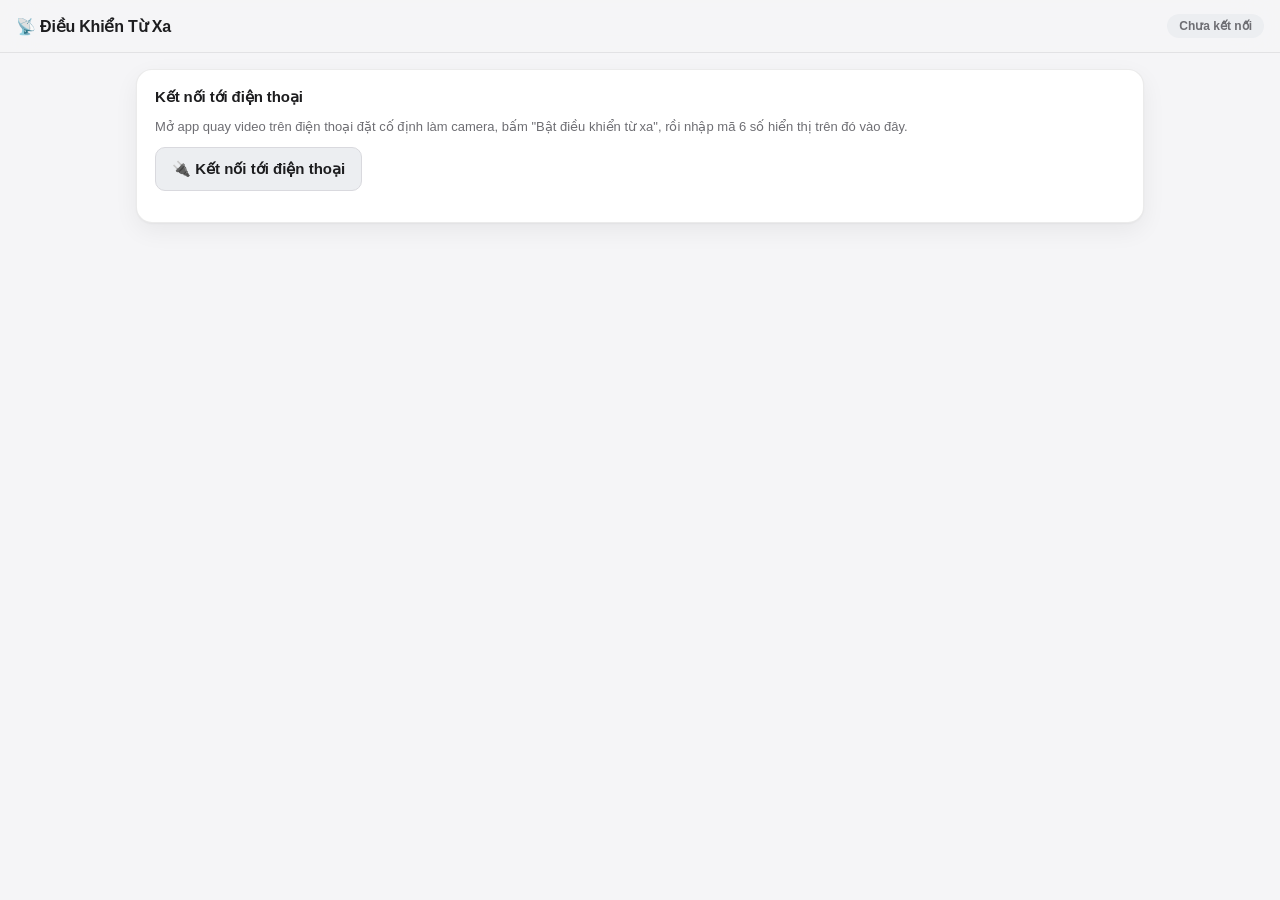
<file: control.html>
<!DOCTYPE html>
<html lang="vi">
<head>
<meta charset="UTF-8" />
<meta name="viewport" content="width=device-width, initial-scale=1" />
<title>Điều Khiển Từ Xa - Quay Video Xác Nhận Đơn Hàng</title>
<link rel="stylesheet" href="styles.css?v=20260912c" />
<style>
  /* Trang này dùng chủ yếu trên máy tính -> nới rộng khung chứa (mặc định
     480px trong styles.css dùng chung là để vừa điện thoại) và chia 2 cột:
     trái = trạng thái/nút bấm, phải = màn hình xem trực tiếp, để không phải
     kéo dài trang xuống mới thấy hết mọi thứ. */
  body .container { max-width: 1040px; }
  .connect-row { display: flex; gap: 8px; margin-top: 10px; }
  .connect-row input {
    flex: 1;
    font-size: 22px;
    letter-spacing: 4px;
    text-align: center;
    font-weight: 700;
  }
  .control-layout {
    display: grid;
    grid-template-columns: minmax(0, 1fr) minmax(260px, 360px);
    gap: 18px;
    align-items: start;
  }
  .control-col-right .live-preview-wrap { margin-bottom: 10px; }
  @media (max-width: 760px) {
    .control-layout { grid-template-columns: 1fr; }
    .control-col-right { order: -1; } /* trên màn hẹp: vẫn ưu tiên hiện video lên trên cùng */
  }
  .status-grid {
    display: grid;
    grid-template-columns: 1fr 1fr;
    gap: 10px;
    margin-bottom: 4px;
  }
  .status-box {
    background: var(--bg);
    border: 1px solid var(--border);
    border-radius: var(--radius-sm);
    padding: 10px 12px;
  }
  .status-box .k { color: var(--muted); display: block; margin-bottom: 4px; font-size: 12px; }
  .status-box .v { font-size: 15px; font-weight: 700; }
  .status-box .v.on { color: var(--success); }
  .status-box .v.off { color: var(--muted); }
  .ctrl-grid {
    display: grid;
    grid-template-columns: 1fr 1fr;
    gap: 10px;
    margin-top: 14px;
  }
  .ctrl-grid .btn { padding: 16px 10px; font-size: 15px; }
  .ctrl-grid .full { grid-column: 1 / -1; }
  .last-updated { font-size: 12px; color: var(--muted); margin-top: 10px; text-align: right; }
  /* Hàng đợi tải lên hiển thị trên máy tính (mục 5) — cùng kiểu status-box */
  .ctl-queue-wrap { margin-top: 14px; }
  .ctl-queue-wrap .k { color: var(--muted); display: block; margin-bottom: 6px; font-size: 12px; }
  .ctl-queue-item {
    display: flex;
    align-items: center;
    gap: 8px;
    background: var(--bg);
    border: 1px solid var(--border);
    border-radius: var(--radius-sm);
    padding: 8px 10px;
    margin-bottom: 6px;
    font-size: 13px;
  }
  .ctl-queue-item .oc { font-weight: 700; flex: 0 0 auto; }
  .ctl-queue-item .st { color: var(--muted); flex: 1 1 auto; overflow: hidden; text-overflow: ellipsis; white-space: nowrap; }
  .ctl-queue-item.st-success .st { color: var(--success); }
  .ctl-queue-item.st-error .st { color: #c62a20; }
  .live-preview-wrap video#liveVideoEl {
    position: absolute;
    inset: 0;
    width: 100%;
    height: 100%;
    object-fit: cover;
    z-index: 3;
    background: #000;
  }
  .live-badge {
    position: absolute;
    top: 10px;
    left: 10px;
    background: rgba(0, 0, 0, 0.6);
    color: #ff6961;
    padding: 4px 10px;
    border-radius: var(--radius-pill);
    font-size: 12px;
    font-weight: 700;
    z-index: 5;
  }
  .btn-mute-toggle {
    position: absolute;
    bottom: 10px;
    right: 10px;
    background: rgba(0, 0, 0, 0.55);
    color: #fff;
    border: none;
    border-radius: var(--radius-pill);
    width: 34px;
    height: 34px;
    font-size: 16px;
    cursor: pointer;
    z-index: 5;
  }
</style>
</head>
<body>

<header class="topbar">
  <h1>📡 Điều Khiển Từ Xa</h1>
  <div id="connPill" class="pill pill-checking">Chưa kết nối</div>
</header>

<main class="container">

  <section class="card" id="connectCard">
    <h2>Kết nối tới điện thoại</h2>
    <p class="muted" id="connectHint">Mở app quay video trên điện thoại đặt cố định làm camera, bấm "Bật điều khiển từ xa", rồi nhập mã 6 số hiển thị trên đó vào đây.</p>
    <button id="btnConnectToggle" class="btn btn-secondary" type="button">🔌 Kết nối tới điện thoại</button>
    <div class="connect-row hidden" id="connectExpandWrap">
      <input id="pairCodeInput" type="text" inputmode="numeric" maxlength="6" placeholder="000000" autocomplete="off" />
      <button id="btnConnect" class="btn btn-primary" type="button">Kết nối</button>
    </div>
    <p id="connectMsg" class="muted"></p>
  </section>

  <section class="card hidden" id="orderCard">
    <h2>Thông tin đơn hàng</h2>
    <label for="ctlOrderCode">Mã đơn hàng</label>
    <input id="ctlOrderCode" type="text" placeholder="Nhập hoặc bắn mã (máy quét mã vạch rời)" autocomplete="off" autocapitalize="characters" />

    <label for="ctlCallerName">Người gọi</label>
    <select id="ctlCallerName">
      <option value="">-- Chọn người gọi --</option>
    </select>

    <label for="ctlCallDate">Ngày gọi</label>
    <input id="ctlCallDate" type="date" />

    <label for="ctlReason">Lý do / Kết quả cuộc gọi</label>
    <select id="ctlReason">
      <option value="">-- Chọn lý do --</option>
    </select>
    <input id="ctlReasonOther" type="text" placeholder="Nhập lý do khác..." class="hidden" />

    <label for="ctlNote">Ghi chú thêm (không bắt buộc)</label>
    <textarea id="ctlNote" rows="2" placeholder="Ghi chú..."></textarea>
  </section>

  <section class="card hidden" id="controlCard">
    <h2>Trạng thái điện thoại — Đơn: <span id="curOrderCode">—</span></h2>

    <div class="control-layout">
      <div class="control-col-left">
        <div class="status-grid">
          <div class="status-box"><span class="k">Camera</span><span id="stCamera" class="v off">Đang tắt</span></div>
          <div class="status-box"><span class="k">Đang quay</span><span id="stRecording" class="v off">Không</span></div>
          <div class="status-box"><span class="k">Thời gian quay</span><span id="stRecTime" class="v off">00:00</span></div>
          <div class="status-box"><span class="k">Có video</span><span id="stVideo" class="v off">Chưa</span></div>
          <div class="status-box"><span class="k">Hàng đợi tải lên</span><span id="stQueue" class="v off">0</span></div>
        </div>

        <div class="ctrl-grid">
          <button id="cbOpenCamera" class="btn btn-secondary" type="button">🎥 Mở camera</button>
          <button id="cbCloseCamera" class="btn btn-secondary" type="button">🚫 Tắt camera</button>
          <button id="cbStartRec" class="btn btn-primary" type="button">⏺ Bắt đầu quay</button>
          <button id="cbStopRec" class="btn btn-danger" type="button">⏹ Dừng quay</button>
          <button id="cbRetake" class="btn btn-secondary" type="button">↺ Quay lại</button>
          <button id="cbSkip" class="btn btn-secondary" type="button">⏭ Bỏ qua</button>
          <button id="cbUpload" class="btn btn-primary full" type="button">⬆️ Tải lên hàng đợi</button>
        </div>

        <div class="ctl-queue-wrap hidden" id="ctlQueueWrap">
          <span class="k">Kết quả tải lên hàng đợi</span>
          <div id="ctlQueueList"></div>
        </div>

        <p class="last-updated" id="lastUpdated"></p>
      </div>

      <div class="control-col-right">
        <div class="live-preview-wrap" id="livePreviewWrap">
          <video id="liveVideoEl" autoplay playsinline muted class="hidden"></video>
          <img id="livePreviewImg" class="hidden" alt="Xem trực tiếp từ điện thoại" />
          <div id="livePreviewPlaceholder" class="live-preview-placeholder">📷 Camera đang tắt</div>
          <div id="liveBadge" class="live-badge hidden">🔴 Trực tiếp</div>
          <button id="btnMuteToggle" class="btn-mute-toggle hidden" type="button" title="Bật/tắt tiếng">🔇</button>
        </div>
        <p id="remoteErrorMsg" class="remote-error hidden"></p>
      </div>
    </div>
  </section>

</main>

<script src="config.js?v=20260912c"></script>
<script>
(function () {
  'use strict';

  var CFG = window.APP_CONFIG || {};
  var GAS_URL = CFG.GAS_WEB_APP_URL;
  var ACCESS_CODE = CFG.ACCESS_CODE || '';

  var $ = function (id) { return document.getElementById(id); };

  var connPill = $('connPill');
  var connectCard = $('connectCard');
  var orderCard = $('orderCard');
  var controlCard = $('controlCard');
  var pairCodeInput = $('pairCodeInput');
  var btnConnect = $('btnConnect');
  var connectMsg = $('connectMsg');
  var btnConnectToggle = $('btnConnectToggle');
  var connectExpandWrap = $('connectExpandWrap');
  var connectHint = $('connectHint');

  var curOrderCode = $('curOrderCode');
  var stCamera = $('stCamera');
  var stRecording = $('stRecording');
  var stRecTime = $('stRecTime');
  var stVideo = $('stVideo');
  var stQueue = $('stQueue');
  var ctlQueueWrap = $('ctlQueueWrap');
  var ctlQueueList = $('ctlQueueList');
  var lastUpdated = $('lastUpdated');
  var recTimerInterval_ = null;
  var recBaseElapsedSec_ = 0;
  var recBaseAtMs_ = 0;

  // ---- Form nhập thông tin đơn hàng ngay trên máy tính (điện thoại chỉ
  // làm camera, không ai gõ trên điện thoại nữa) ----
  var ctlOrderCode = $('ctlOrderCode');
  var ctlCallerName = $('ctlCallerName');
  var ctlCallDate = $('ctlCallDate');
  var ctlReason = $('ctlReason');
  var ctlReasonOther = $('ctlReasonOther');
  var ctlNote = $('ctlNote');
  var cbUpload = $('cbUpload');

  var pairCode = '';
  var statusPollTimer = null;
  var lastStatus = null;
  var missedPolls = 0;

  // ---- Video trực tiếp thật (WebRTC) — xem app.js: điện thoại chủ động
  // gửi "offer", trang này nhận + trả lời "answer" qua GAS (chỉ trao đổi
  // thông tin kết nối lúc đầu), sau đó video/âm thanh chạy trực tiếp
  // điện thoại -> máy này qua cùng mạng wifi, không qua GAS nữa nên mượt.
  var pc_ = null;
  var webrtcLastOfferSid_ = '';
  var webrtcOfferPollTimer_ = null;
  var webrtcConnected_ = false;
  var liveVideoEl = $('liveVideoEl');
  var liveBadge = $('liveBadge');
  var btnMuteToggle = $('btnMuteToggle');

  btnMuteToggle.addEventListener('click', function () {
    liveVideoEl.muted = !liveVideoEl.muted;
    btnMuteToggle.textContent = liveVideoEl.muted ? '🔇' : '🔊';
  });

  btnConnect.addEventListener('click', connect_);
  pairCodeInput.addEventListener('keydown', function (e) {
    if (e.key === 'Enter') connect_();
  });

  // Mục 4: gọn giao diện — mặc định chỉ hiện nút "Kết nối", bấm vào mới "xổ
  // ra" khung nhập mã, thay vì luôn hiện sẵn khung nhập chiếm chỗ.
  btnConnectToggle.addEventListener('click', function () {
    var opening = connectExpandWrap.classList.contains('hidden');
    connectExpandWrap.classList.toggle('hidden', !opening);
    if (opening) pairCodeInput.focus();
  });

  ctlOrderCode.addEventListener('input', function () {
    var pos = ctlOrderCode.selectionStart;
    ctlOrderCode.value = ctlOrderCode.value.toUpperCase();
    ctlOrderCode.setSelectionRange(pos, pos);
    updateUploadEnabled_();
  });
  ctlReason.addEventListener('change', function () {
    if (ctlReason.value === '__OTHER__') {
      ctlReasonOther.classList.remove('hidden');
    } else {
      ctlReasonOther.classList.add('hidden');
      ctlReasonOther.value = '';
    }
    updateUploadEnabled_();
  });
  [ctlCallerName, ctlCallDate, ctlReasonOther].forEach(function (el) {
    el.addEventListener('change', updateUploadEnabled_);
    el.addEventListener('input', updateUploadEnabled_);
  });

  ctlCallDate.value = todayStr_();
  loadOrderConfig_();

  $('cbOpenCamera').addEventListener('click', function () { sendCommand_('openCamera'); });
  $('cbCloseCamera').addEventListener('click', function () { sendCommand_('closeCamera'); });
  $('cbStartRec').addEventListener('click', function () { sendCommand_('startRecording'); });
  $('cbStopRec').addEventListener('click', function () { sendCommand_('stopRecording'); });
  $('cbRetake').addEventListener('click', function () { sendCommand_('retake'); });
  $('cbSkip').addEventListener('click', function () {
    if (!confirm('Bỏ qua đơn này (không upload video)?')) return;
    sendCommand_('skip', collectOrderData_());
    resetOrderFields_();
  });
  cbUpload.addEventListener('click', function () {
    if (cbUpload.disabled) return;
    sendCommand_('upload', collectOrderData_());
    resetOrderFields_();
  });

  // ---- Nạp danh sách Người gọi / Lý do từ máy chủ (dùng chung API với app
  // trên điện thoại), để chọn được y hệt như trên điện thoại ----
  function loadOrderConfig_() {
    if (!GAS_URL || GAS_URL.indexOf('DÁN_URL') !== -1) return;
    fetch(GAS_URL + '?action=config')
      .then(function (res) { return res.json(); })
      .then(function (data) {
        if (!data.ok) throw new Error(data.error || 'Lỗi không xác định');
        fillSelect_(ctlCallerName, data.callers, '-- Chọn người gọi --');
        fillSelect_(ctlReason, data.reasons, '-- Chọn lý do --', true);
      })
      .catch(function () { /* dùng danh sách rỗng, nhân viên vẫn gõ tay lý do khác được */ });
  }

  function fillSelect_(selectEl, items, placeholder, addOtherOption) {
    selectEl.innerHTML = '';
    var ph = document.createElement('option');
    ph.value = '';
    ph.textContent = placeholder;
    selectEl.appendChild(ph);
    (items || []).forEach(function (item) {
      var opt = document.createElement('option');
      opt.value = item;
      opt.textContent = item;
      selectEl.appendChild(opt);
    });
    if (addOtherOption) {
      var other = document.createElement('option');
      other.value = '__OTHER__';
      other.textContent = 'Khác (nhập tay)';
      selectEl.appendChild(other);
    }
  }

  function getCtlReasonValue_() {
    if (ctlReason.value === '__OTHER__') return ctlReasonOther.value.trim();
    return ctlReason.value;
  }

  function collectOrderData_() {
    return {
      orderCode: ctlOrderCode.value.trim().toUpperCase(),
      callerName: ctlCallerName.value,
      callDate: ctlCallDate.value,
      reason: getCtlReasonValue_(),
      staffNote: ctlNote.value.trim()
    };
  }

  // Về trạng thái sẵn sàng cho đơn kế tiếp — giống hệt cách điện thoại tự
  // reset form của nó: xoá mã đơn/lý do/ghi chú, GIỮ NGUYÊN người gọi + ngày
  // gọi (vì thường gọi nhiều đơn liên tiếp trong cùng 1 ca/1 ngày).
  function resetOrderFields_() {
    ctlOrderCode.value = '';
    ctlReason.value = '';
    ctlReasonOther.classList.add('hidden');
    ctlReasonOther.value = '';
    ctlNote.value = '';
    updateUploadEnabled_();
  }

  // Nút "Tải lên hàng đợi" chỉ bật khi: điện thoại báo đã có video quay xong
  // (status.hasVideo), KHÔNG đang quay dở, VÀ đã điền đủ thông tin đơn hàng
  // trên máy tính. Tính riêng ở đây (không dùng status.canUpload từ điện
  // thoại) vì điện thoại không còn giữ form dữ liệu nữa — mọi thứ nhập trên
  // máy tính này.
  function updateUploadEnabled_() {
    var hasVideo = !!(lastStatus && lastStatus.hasVideo);
    var recording = !!(lastStatus && lastStatus.recording);
    var formOk = ctlOrderCode.value.trim() !== '' &&
      ctlCallerName.value !== '' &&
      ctlCallDate.value !== '' &&
      getCtlReasonValue_() !== '';
    cbUpload.disabled = !(hasVideo && formOk && !recording);
  }

  function todayStr_() {
    try {
      return new Intl.DateTimeFormat('en-CA', {
        timeZone: 'Asia/Saigon', year: 'numeric', month: '2-digit', day: '2-digit'
      }).format(new Date());
    } catch (e) {
      return new Date().toISOString().slice(0, 10);
    }
  }

  function connect_() {
    var code = (pairCodeInput.value || '').trim();
    if (!/^\d{4,8}$/.test(code)) {
      connectMsg.textContent = 'Mã ghép nối không hợp lệ. Xem lại mã trên màn hình điện thoại.';
      return;
    }
    if (!GAS_URL || GAS_URL.indexOf('DÁN_URL') !== -1) {
      connectMsg.textContent = 'Chưa cấu hình GAS_WEB_APP_URL trong config.js';
      return;
    }
    pairCode = code;
    connectMsg.textContent = 'Đang kiểm tra kết nối...';
    missedPolls = 0;
    pollStatus_(true);
    clearInterval(statusPollTimer);
    // Rút ngắn nhịp thăm dò trạng thái (trước đây 1500ms) để nút bấm/đồng hồ
    // quay trên máy tính cập nhật gần như ngay lập tức.
    statusPollTimer = setInterval(function () { pollStatus_(false); }, 700);
    clearInterval(webrtcOfferPollTimer_);
    webrtcOfferPollTimer_ = setInterval(pollWebrtcOffer_, 1500);
  }

  function pollStatus_(isFirstCheck) {
    if (!pairCode) return;
    postJson_(GAS_URL, { action: 'statusPoll', accessCode: ACCESS_CODE, pairCode: pairCode }, 0, 0)
      .then(function (res) {
        if (!res || !res.ok) throw new Error((res && res.error) || 'Lỗi không xác định');
        if (res.status) {
          missedPolls = 0;
          lastStatus = res.status;
          renderStatus_(res.status);
          setConnected_(true);
          if (isFirstCheck) connectMsg.textContent = '';
        } else {
          missedPolls++;
          if (isFirstCheck) {
            connectMsg.textContent = 'Chưa thấy điện thoại. Kiểm tra lại: điện thoại đã bấm "Bật điều khiển từ xa" và đúng mã chưa?';
          } else if (missedPolls > 20) {
            // ~30s không có trạng thái mới -> có thể điện thoại đã tắt điều khiển từ xa
            setConnected_(false);
            connectMsg.textContent = 'Mất kết nối với điện thoại (không có phản hồi mới). Kiểm tra lại điện thoại rồi bấm Kết nối lại.';
          }
        }
      })
      .catch(function (err) {
        if (isFirstCheck) connectMsg.textContent = 'Lỗi kết nối: ' + err.message;
      });
  }

  function setConnected_(ok) {
    connPill.className = 'pill ' + (ok ? 'pill-ok' : 'pill-error');
    connPill.textContent = ok ? ('Đã kết nối (' + pairCode + ')') : 'Mất kết nối';
    orderCard.classList.toggle('hidden', !ok);
    controlCard.classList.toggle('hidden', !ok);
    if (ok) {
      // Đã kết nối xong -> gọn khung "Kết nối" lại, khỏi choán chỗ trên
      // giao diện nữa (mục 4).
      connectExpandWrap.classList.add('hidden');
      connectHint.classList.add('hidden');
      btnConnectToggle.textContent = '🔌 Đổi mã kết nối (đang nối: ' + pairCode + ')';
    } else {
      teardownWebrtc_();
      stopRecTimer_();
      connectExpandWrap.classList.remove('hidden');
      connectHint.classList.remove('hidden');
      btnConnectToggle.textContent = '🔌 Kết nối tới điện thoại';
    }
  }

  function renderStatus_(status) {
    curOrderCode.textContent = status.orderCode || '—';
    setBool_(stCamera, status.cameraOpen, 'Đang mở', 'Đang tắt');
    setBool_(stRecording, status.recording, 'Đang quay', 'Không');
    setBool_(stVideo, status.hasVideo, 'Đã có', 'Chưa');
    stQueue.textContent = status.queueCount || 0;
    stQueue.className = 'v ' + (status.queueCount > 0 ? 'on' : 'off');

    if (status.recording && status.recStartTs) {
      startRecTimer_(Math.max(0, ((status.ts || Date.now()) - status.recStartTs) / 1000));
    } else {
      stopRecTimer_();
    }

    renderCtlQueue_(status.queue);

    $('cbOpenCamera').disabled = !!status.cameraOpen || !!status.recording;
    $('cbCloseCamera').disabled = !status.cameraOpen || !!status.recording;
    $('cbStartRec').disabled = !status.cameraOpen || !!status.recording;
    $('cbStopRec').disabled = !status.recording;
    $('cbRetake').disabled = !status.hasVideo || !!status.recording;
    updateUploadEnabled_(); // dùng status.hasVideo/recording (lastStatus vừa cập nhật) + dữ liệu form trên máy tính

    renderLivePreview_(status);

    var errEl = $('remoteErrorMsg');
    if (status.lastError) {
      errEl.textContent = '⚠️ ' + status.lastError;
      errEl.classList.remove('hidden');
    } else {
      errEl.classList.add('hidden');
    }

    if (status.ts) {
      lastUpdated.textContent = 'Cập nhật lúc ' + new Date(status.ts).toLocaleTimeString('vi-VN');
    }
  }

  // Ảnh xem trực tiếp điện thoại đang quay gì, gửi kèm statusSend mỗi ~2s
  // (xem app.js: captureLivePreviewFrame_) — không phải video mượt thật sự,
  // nhưng đủ để biết ngay điện thoại đang quay đúng góc/đúng đơn không, mà
  // không cần đứng cạnh điện thoại hay dùng dịch vụ realtime trả phí nào.
  function renderLivePreview_(status) {
    if (webrtcConnected_) return; // đang có video WebRTC thật chạy rồi, khỏi cần ảnh chụp dự phòng đè lên
    var img = $('livePreviewImg');
    var placeholder = $('livePreviewPlaceholder');
    if (status.cameraOpen && status.preview) {
      img.src = status.preview;
      img.classList.remove('hidden');
      placeholder.classList.add('hidden');
    } else {
      img.classList.add('hidden');
      placeholder.classList.remove('hidden');
      placeholder.textContent = status.cameraOpen ? '📷 Đang chờ hình...' : '📷 Camera đang tắt';
    }
  }

  // Điện thoại poll ~1.5s để gửi "offer" mới mỗi khi mở camera; trang này
  // cũng poll cùng nhịp để nhận offer, so sánh "sid" (mã phiên) để biết đây
  // là offer MỚI chưa xử lý (tránh áp lại y hệt offer cũ mỗi lượt poll).
  function pollWebrtcOffer_() {
    if (!pairCode) return;
    postJson_(GAS_URL, { action: 'webrtcPoll', accessCode: ACCESS_CODE, pairCode: pairCode, role: 'offer' }, 0, 0)
      .then(function (res) {
        if (!res || !res.ok || !res.signal) return;
        if (res.signal.sid === webrtcLastOfferSid_) return; // offer cũ đã xử lý rồi
        handleWebrtcOffer_(res.signal.sid, res.signal.sdp);
      })
      .catch(function () { /* thử lại lượt sau */ });
  }

  function handleWebrtcOffer_(sid, sdp) {
    webrtcLastOfferSid_ = sid;
    teardownWebrtc_(true); // giữ webrtcLastOfferSid_, chỉ dọn kết nối WebRTC cũ (nếu có)
    try {
      pc_ = new RTCPeerConnection({ iceServers: [{ urls: 'stun:stun.l.google.com:19302' }] });
    } catch (e) {
      return; // trình duyệt không hỗ trợ WebRTC -> im lặng bỏ qua, vẫn còn ảnh chụp dự phòng
    }
    pc_.ontrack = function (ev) {
      liveVideoEl.srcObject = ev.streams[0];
      liveVideoEl.classList.remove('hidden');
      $('livePreviewImg').classList.add('hidden');
      $('livePreviewPlaceholder').classList.add('hidden');
      liveBadge.classList.remove('hidden');
      btnMuteToggle.classList.remove('hidden');
      webrtcConnected_ = true;
      liveVideoEl.play().catch(function () { /* trình duyệt chặn autoplay -> nhân viên bấm vào video để phát */ });
    };
    pc_.oniceconnectionstatechange = function () {
      if (!pc_) return;
      var st = pc_.iceConnectionState;
      if (st === 'failed' || st === 'disconnected' || st === 'closed') {
        // Không đóng hẳn pc_ ở đây để khỏi giẫm lệnh lúc đang tự hồi phục —
        // điện thoại tự tạo offer MỚI sau khi rớt kết nối (xem app.js), lượt
        // poll kế tiếp ở đây sẽ nhận offer đó (sid khác) và kết nối lại.
        webrtcConnected_ = false;
        liveVideoEl.classList.add('hidden');
        liveBadge.classList.add('hidden');
        btnMuteToggle.classList.add('hidden');
      }
    };
    pc_.setRemoteDescription({ type: 'offer', sdp: sdp })
      .then(function () { return pc_.createAnswer(); })
      .then(function (answer) { return pc_.setLocalDescription(answer); })
      .then(function () { return waitIceGatheringComplete_(pc_, 2500); })
      .then(function () {
        if (!pc_) return;
        return postJson_(GAS_URL, {
          action: 'webrtcSend', accessCode: ACCESS_CODE, pairCode: pairCode,
          role: 'answer', sid: sid, sdp: pc_.localDescription.sdp
        }, 0, 0);
      })
      .catch(function () { /* điện thoại sẽ tự gửi offer mới ở lượt sau, thử lại lúc đó */ });
  }

  // giữGiuSid: true khi chỉ đang dọn kết nối WebRTC cũ để mở kết nối mới
  // ngay sau đó (không reset webrtcLastOfferSid_ vì đang set nó ngay trước
  // khi gọi hàm này); false khi thật sự ngắt kết nối máy tính<->điện thoại
  // (bấm lại "Kết nối" hoặc mất kết nối) — lúc đó cần quên offer cũ đi để
  // nếu điện thoại gửi lại y hệt sid cũ (hiếm khi xảy ra) vẫn được xử lý lại.
  function teardownWebrtc_(giuSid) {
    if (!giuSid) webrtcLastOfferSid_ = '';
    webrtcConnected_ = false;
    liveVideoEl.classList.add('hidden');
    liveVideoEl.srcObject = null;
    liveBadge.classList.add('hidden');
    btnMuteToggle.classList.add('hidden');
    if (pc_) {
      try { pc_.close(); } catch (e) {}
      pc_ = null;
    }
  }

  function waitIceGatheringComplete_(pc, timeoutMs) {
    if (pc.iceGatheringState === 'complete') return Promise.resolve();
    return new Promise(function (resolve) {
      var done = false;
      function finish() {
        if (done) return;
        done = true;
        pc.removeEventListener('icegatheringstatechange', check);
        resolve();
      }
      function check() {
        if (pc.iceGatheringState === 'complete') finish();
      }
      pc.addEventListener('icegatheringstatechange', check);
      setTimeout(finish, timeoutMs);
    });
  }

  // Mục 2: hiển thị thời gian đang quay ngay trên máy tính. status.recStartTs
  // và status.ts đều là mốc thời gian lấy từ ĐỒNG HỒ CỦA ĐIỆN THOẠI nên hiệu
  // (status.ts - status.recStartTs) luôn đúng dù đồng hồ máy tính có lệch;
  // sau đó chạy tiếp cục bộ bằng đồng hồ máy tính (chỉ cộng dồn thêm vài trăm
  // ms/giây tới lượt poll kế -> không đáng kể) để đếm mượt mỗi giây thay vì
  // giật cục theo nhịp poll ~0.7-1s.
  function startRecTimer_(elapsedAtStatusSec) {
    recBaseElapsedSec_ = elapsedAtStatusSec;
    recBaseAtMs_ = Date.now();
    stRecTime.className = 'v on';
    if (!recTimerInterval_) {
      recTimerInterval_ = setInterval(tickRecTimer_, 250);
    }
    tickRecTimer_();
  }

  function tickRecTimer_() {
    var sec = Math.max(0, Math.floor(recBaseElapsedSec_ + (Date.now() - recBaseAtMs_) / 1000));
    var m = String(Math.floor(sec / 60)).padStart(2, '0');
    var s = String(sec % 60).padStart(2, '0');
    stRecTime.textContent = m + ':' + s;
  }

  function stopRecTimer_() {
    clearInterval(recTimerInterval_);
    recTimerInterval_ = null;
    stRecTime.textContent = '00:00';
    stRecTime.className = 'v off';
  }

  // Mục 5: hiện luôn kết quả hàng đợi tải lên (giống danh sách trên điện
  // thoại) ngay trên máy tính, không chỉ mỗi con số đếm như trước.
  var CTL_QUEUE_LABEL_ = {
    queued: '⏳ Đang chờ...',
    uploading: '⬆️ Đang tải lên...',
    success: '✅ Đã tải lên xong',
    error: '❌ Lỗi'
  };

  function renderCtlQueue_(queue) {
    if (!queue || queue.length === 0) {
      ctlQueueWrap.classList.add('hidden');
      ctlQueueList.innerHTML = '';
      return;
    }
    ctlQueueWrap.classList.remove('hidden');
    ctlQueueList.innerHTML = queue.map(function (j) {
      var label = CTL_QUEUE_LABEL_[j.status] || j.status;
      if (j.status === 'uploading') label += ' ' + (j.progress || 0) + '%';
      if (j.status === 'error' && j.errorMsg) label += ': ' + escapeHtmlCtl_(j.errorMsg);
      return '<div class="ctl-queue-item st-' + escapeHtmlCtl_(j.status) + '">' +
        '<span class="oc">' + escapeHtmlCtl_(j.orderCode || '') + '</span>' +
        '<span class="st">' + label + '</span></div>';
    }).join('');
  }

  function escapeHtmlCtl_(s) {
    return String(s == null ? '' : s).replace(/[&<>"']/g, function (c) {
      return { '&': '&amp;', '<': '&lt;', '>': '&gt;', '"': '&quot;', "'": '&#39;' }[c];
    });
  }

  function setBool_(el, val, onText, offText) {
    el.textContent = val ? onText : offText;
    el.className = 'v ' + (val ? 'on' : 'off');
  }

  // data (tuỳ chọn): thông tin đơn hàng đi kèm lệnh 'skip'/'upload', gộp
  // vào cùng 1 request với lệnh — điện thoại nhận được cả lệnh lẫn dữ liệu
  // trong 1 lượt poll, không cần đồng bộ 2 chiều liên tục.
  function sendCommand_(cmd, data) {
    if (!pairCode) return;
    applyOptimisticStatus_(cmd);
    var body = { action: 'controlSend', accessCode: ACCESS_CODE, pairCode: pairCode, command: cmd };
    if (data) body.data = data;
    postJson_(GAS_URL, body, 1, 500)
      .catch(function () { /* lỗi mạng tạm thời, nhân viên có thể bấm lại */ });
  }

  // Mục 1: nút bấm phải phản hồi NGAY, không đợi hết vòng gửi lệnh (điện
  // thoại poll lệnh) + vòng nhận trạng thái thật (máy tính poll status) mới
  // cập nhật UI — cộng lại có thể mất 1-2s dù đã rút ngắn nhịp poll. Nên khi
  // vừa bấm, tự vẽ NGAY trạng thái DỰ ĐOÁN (không ghi đè lastStatus thật) để
  // nút/đồng hồ sáng lên tức thì như bên điện thoại; trạng thái thật từ điện
  // thoại (chỉ trong vài trăm ms sau) sẽ ghi đè lại đúng ở lượt poll kế tiếp,
  // tự sửa nếu lệnh vì lý do gì đó không thực hiện được (ví dụ máy vừa mất
  // quyền camera).
  function applyOptimisticStatus_(cmd) {
    if (!lastStatus) return;
    var now = Date.now();
    var patch;
    switch (cmd) {
      case 'openCamera': patch = { cameraOpen: true }; break;
      case 'closeCamera': patch = { cameraOpen: false, recording: false, recStartTs: 0 }; break;
      case 'startRecording': patch = { recording: true, recStartTs: now, ts: now }; break;
      case 'stopRecording': patch = { recording: false }; break;
      case 'retake': patch = { hasVideo: false, recording: false }; break;
      default: return;
    }
    var optimistic = {};
    for (var k in lastStatus) optimistic[k] = lastStatus[k];
    for (var k2 in patch) optimistic[k2] = patch[k2];
    if (!optimistic.ts) optimistic.ts = now;
    renderStatus_(optimistic);
  }

  function postJson_(url, body, retriesLeft, baseDelayMs) {
    if (retriesLeft === undefined) retriesLeft = 2;
    if (baseDelayMs === undefined) baseDelayMs = 800;
    return fetch(url, {
      method: 'POST',
      headers: { 'Content-Type': 'text/plain;charset=utf-8' },
      body: JSON.stringify(body)
    }).then(function (res) { return res.json(); })
      .catch(function (err) {
        if (retriesLeft <= 0) throw err;
        return sleep_(baseDelayMs).then(function () {
          return postJson_(url, body, retriesLeft - 1, baseDelayMs * 1.6);
        });
      });
  }

  function sleep_(ms) {
    return new Promise(function (resolve) { setTimeout(resolve, ms); });
  }

})();
</script>
</body>
</html>
</file>
<file: styles.css>
/* ============================================================================
   GIAO DIỆN CHUẨN macOS + TÔNG MÀU GIAO HÀNG NHANH (GHN)
   - Cam GHN (#FF7300) làm màu nhấn chính (nút hành động chính).
   - Xanh GHN (#007ED4) làm màu phụ (trạng thái/kết nối/focus, giống hệt màu
     xanh hệ thống của macOS nên rất "thuận tay" khi dùng trên máy Mac).
   - Nền xám nhạt + thẻ (card) trắng bo góc lớn, đổ bóng nhẹ, thanh trên cùng
     kính mờ (backdrop-blur) — đúng ngôn ngữ thiết kế macOS Sonoma/Ventura.
   ============================================================================ */
:root {
  --bg: #f5f5f7;
  --bg-soft: #eceef1;
  --card: #ffffff;
  --text: #1d1d1f;
  --muted: #6e6e73;

  --primary: #FF7300;        /* Cam GHN */
  --primary-dark: #db6300;
  --primary-tint: #fff1e5;

  --secondary: #007ED4;      /* Xanh GHN */
  --secondary-dark: #0066ac;
  --secondary-tint: #e6f4ff;

  --success: #1f9d55;
  --success-tint: #e5f7ec;
  --danger: #ff3b30;
  --danger-tint: #ffece9;

  --border: #d9d9de;
  --divider: rgba(0, 0, 0, 0.08);

  --radius-sm: 10px;
  --radius-md: 12px;
  --radius-lg: 16px;
  --radius-pill: 999px;

  --shadow-card: 0 1px 2px rgba(0, 0, 0, 0.04), 0 8px 24px rgba(0, 0, 0, 0.06);
  --shadow-pop: 0 12px 32px rgba(0, 0, 0, 0.16);
}

* { box-sizing: border-box; }

body {
  margin: 0;
  padding: 0;
  background: var(--bg);
  color: var(--text);
  font-family: -apple-system, BlinkMacSystemFont, "SF Pro Text", "SF Pro Display", "Segoe UI", Roboto, Arial, sans-serif;
  padding-bottom: 40px;
  -webkit-font-smoothing: antialiased;
}

.topbar {
  padding: 14px 16px;
  display: flex;
  align-items: center;
  justify-content: space-between;
  gap: 8px;
  flex-wrap: wrap;
  border-bottom: 1px solid var(--divider);
  position: sticky;
  top: 0;
  background: rgba(245, 245, 247, 0.78);
  backdrop-filter: saturate(180%) blur(20px);
  -webkit-backdrop-filter: saturate(180%) blur(20px);
  z-index: 10;
}

.topbar h1 {
  font-size: 16px;
  font-weight: 700;
  margin: 0;
  letter-spacing: -0.2px;
}

.pill {
  font-size: 12px;
  font-weight: 600;
  padding: 5px 12px;
  border-radius: var(--radius-pill);
  white-space: nowrap;
}
.pill-checking { background: var(--bg-soft); color: var(--muted); }
.pill-ok { background: var(--secondary-tint); color: var(--secondary-dark); }
.pill-error { background: var(--danger-tint); color: #c62a20; }

.container {
  max-width: 480px;
  margin: 0 auto;
  padding: 16px;
  display: flex;
  flex-direction: column;
  gap: 16px;
}

.card {
  background: var(--card);
  border: 1px solid var(--divider);
  border-radius: var(--radius-lg);
  box-shadow: var(--shadow-card);
  padding: 18px;
}

.card h2 {
  font-size: 15px;
  font-weight: 700;
  margin: 0 0 12px 0;
  color: var(--text);
  letter-spacing: -0.1px;
}

label {
  display: block;
  font-size: 13px;
  color: var(--muted);
  margin: 12px 0 6px;
  font-weight: 500;
}
label:first-of-type { margin-top: 0; }

input[type="text"],
input[type="date"],
select,
textarea {
  width: 100%;
  padding: 12px;
  border-radius: var(--radius-sm);
  border: 1px solid var(--border);
  background: var(--bg);
  color: var(--text);
  font-size: 16px;
  font-family: inherit;
  transition: border-color 0.15s ease, box-shadow 0.15s ease;
}
input[type="text"]:focus,
input[type="date"]:focus,
select:focus,
textarea:focus {
  outline: none;
  border-color: var(--secondary);
  box-shadow: 0 0 0 4px var(--secondary-tint);
  background: var(--card);
}

input#orderCode {
  text-transform: uppercase;
  font-weight: 700;
  letter-spacing: 0.5px;
}

textarea { resize: vertical; }

.hidden { display: none !important; }

.row {
  display: flex;
  gap: 8px;
}
.row.wrap { flex-wrap: wrap; }
.row input[type="text"] { flex: 1; }

.btn {
  padding: 12px 16px;
  border-radius: var(--radius-sm);
  border: none;
  font-size: 15px;
  font-weight: 600;
  cursor: pointer;
  font-family: inherit;
  transition: transform 0.06s ease, opacity 0.15s ease, background 0.15s ease;
}
.btn-primary { background: var(--primary); color: #ffffff; }
.btn-primary:active { background: var(--primary-dark); transform: scale(0.98); }
.btn-secondary { background: var(--bg-soft); color: var(--text); border: 1px solid var(--border); }
.btn-secondary:active { background: var(--border); transform: scale(0.98); }
.btn-danger { background: var(--danger); color: #ffffff; }
.btn-danger:active { transform: scale(0.98); }
.btn-block { width: 100%; }
.btn:disabled { opacity: 0.4; cursor: not-allowed; }
.btn:disabled:active { transform: none; }
.btn-block.btn-skip { margin-top: 8px; }

.pair-code-box {
  display: flex;
  align-items: center;
  gap: 10px;
  flex-wrap: wrap;
}
.pair-code {
  font-size: 26px;
  font-weight: 700;
  letter-spacing: 3px;
  background: var(--primary-tint);
  border: 1px solid rgba(255, 115, 0, 0.25);
  border-radius: var(--radius-sm);
  padding: 8px 14px;
  color: var(--primary-dark);
  font-variant-numeric: tabular-nums;
}

.video-wrap {
  position: relative;
  width: 100%;
  aspect-ratio: 3 / 4;
  background: #000;
  border-radius: var(--radius-lg);
  overflow: hidden;
  margin-bottom: 12px;
}
.video-wrap video,
.video-wrap canvas {
  position: absolute;
  inset: 0;
  width: 100%;
  height: 100%;
  object-fit: cover;
}
.video-wrap video.src-video { z-index: 1; }
.video-wrap canvas#recordCanvas { z-index: 2; }
.video-wrap video.playback-video { z-index: 3; }

/* Chế độ toàn màn hình khi đang quay, để quay được khung rộng hơn */
.video-wrap.fullscreen {
  position: fixed;
  inset: 0;
  width: 100vw;
  height: 100dvh;
  aspect-ratio: unset;
  border-radius: 0;
  margin-bottom: 0;
  z-index: 200;
}

body.recording-fullscreen #recordControls {
  position: fixed;
  left: 0;
  right: 0;
  bottom: 0;
  margin: 0;
  padding: 16px;
  z-index: 300;
  background: linear-gradient(to top, rgba(0,0,0,0.75), rgba(0,0,0,0));
  justify-content: center;
}

.rec-dot {
  position: absolute;
  top: 10px;
  left: 10px;
  background: rgba(0,0,0,0.6);
  color: #ff6961;
  padding: 4px 10px;
  border-radius: var(--radius-pill);
  font-size: 12px;
  font-weight: 700;
  z-index: 5;
}

.zoom-control {
  position: absolute;
  left: 12px;
  right: 12px;
  bottom: 12px;
  display: flex;
  align-items: center;
  gap: 8px;
  background: rgba(0,0,0,0.55);
  padding: 8px 12px;
  border-radius: var(--radius-pill);
  z-index: 5;
  transition: bottom 0.15s ease;
}
/* Khi đang quay (toàn màn hình), thanh nút Dừng quay/Quay lại nằm cố định ở
   đáy màn hình (z-index 300) — đẩy thanh zoom lên cao hơn để 2 thứ không đè
   lên nhau, cả hai vẫn bấm/kéo được bình thường. */
body.recording-fullscreen .zoom-control {
  bottom: 96px;
}
.zoom-control .zoom-icon { font-size: 14px; }
.zoom-control input[type="range"] {
  flex: 1;
  accent-color: var(--primary);
}
.zoom-control .zoom-label {
  font-size: 12px;
  color: #fff;
  min-width: 34px;
  text-align: right;
}

.muted { color: var(--muted); font-size: 13px; }

.progress-bar {
  width: 100%;
  height: 8px;
  background: var(--bg-soft);
  border-radius: var(--radius-pill);
  overflow: hidden;
  border: 1px solid var(--border);
}
.progress-fill {
  height: 100%;
  width: 0%;
  background: linear-gradient(90deg, var(--secondary), var(--primary));
  transition: width 0.2s ease;
}

#resultMsg { font-size: 14px; font-weight: 500; }
#resultMsg.ok { color: var(--success); }
#resultMsg.error { color: #c62a20; }

.queue-item {
  border: 1px solid var(--divider);
  background: var(--bg);
  border-radius: var(--radius-md);
  padding: 10px 12px;
  margin-bottom: 8px;
}
.queue-item:last-child { margin-bottom: 0; }
.queue-item .queue-top {
  display: flex;
  justify-content: space-between;
  align-items: center;
  gap: 8px;
  font-size: 14px;
  font-weight: 700;
}
.queue-item .queue-status {
  font-size: 12px;
  color: var(--muted);
  margin-top: 2px;
}
.queue-item.status-success .queue-status { color: var(--success); }
.queue-item.status-error .queue-status { color: #c62a20; }
.queue-item .progress-bar { margin-top: 8px; height: 6px; }
.queue-item .btn-retry {
  margin-top: 8px;
  padding: 6px 12px;
  font-size: 13px;
}

.modal {
  position: fixed;
  inset: 0;
  background: rgba(0,0,0,0.5);
  z-index: 50;
  display: flex;
  align-items: center;
  justify-content: center;
  padding: 16px;
}
.modal-content {
  background: var(--card);
  border-radius: var(--radius-lg);
  box-shadow: var(--shadow-pop);
  width: 100%;
  max-width: 420px;
  overflow: hidden;
}
.modal-header {
  display: flex;
  justify-content: space-between;
  align-items: center;
  padding: 14px 16px;
  border-bottom: 1px solid var(--divider);
  font-weight: 700;
}
.btn-close {
  background: none;
  border: none;
  color: var(--text);
  font-size: 18px;
  cursor: pointer;
}
#reader { width: 100%; }

/* ---- Xem trực tiếp điện thoại đang quay gì (dùng trên control.html) ---- */
.live-preview-wrap {
  position: relative;
  width: 100%;
  aspect-ratio: 4 / 3;
  background: #000;
  border-radius: var(--radius-lg);
  overflow: hidden;
  margin-bottom: 14px;
  display: flex;
  align-items: center;
  justify-content: center;
}
.live-preview-wrap img#livePreviewImg {
  position: absolute;
  inset: 0;
  width: 100%;
  height: 100%;
  object-fit: cover;
}
.live-preview-placeholder {
  color: #98989d;
  font-size: 13px;
  text-align: center;
  padding: 0 16px;
}

.remote-error {
  background: var(--danger-tint);
  color: #c62a20;
  border: 1px solid rgba(255, 59, 48, 0.3);
  border-radius: var(--radius-sm);
  padding: 10px 12px;
  font-size: 13px;
  font-weight: 600;
  margin-bottom: 12px;
}
</file>
